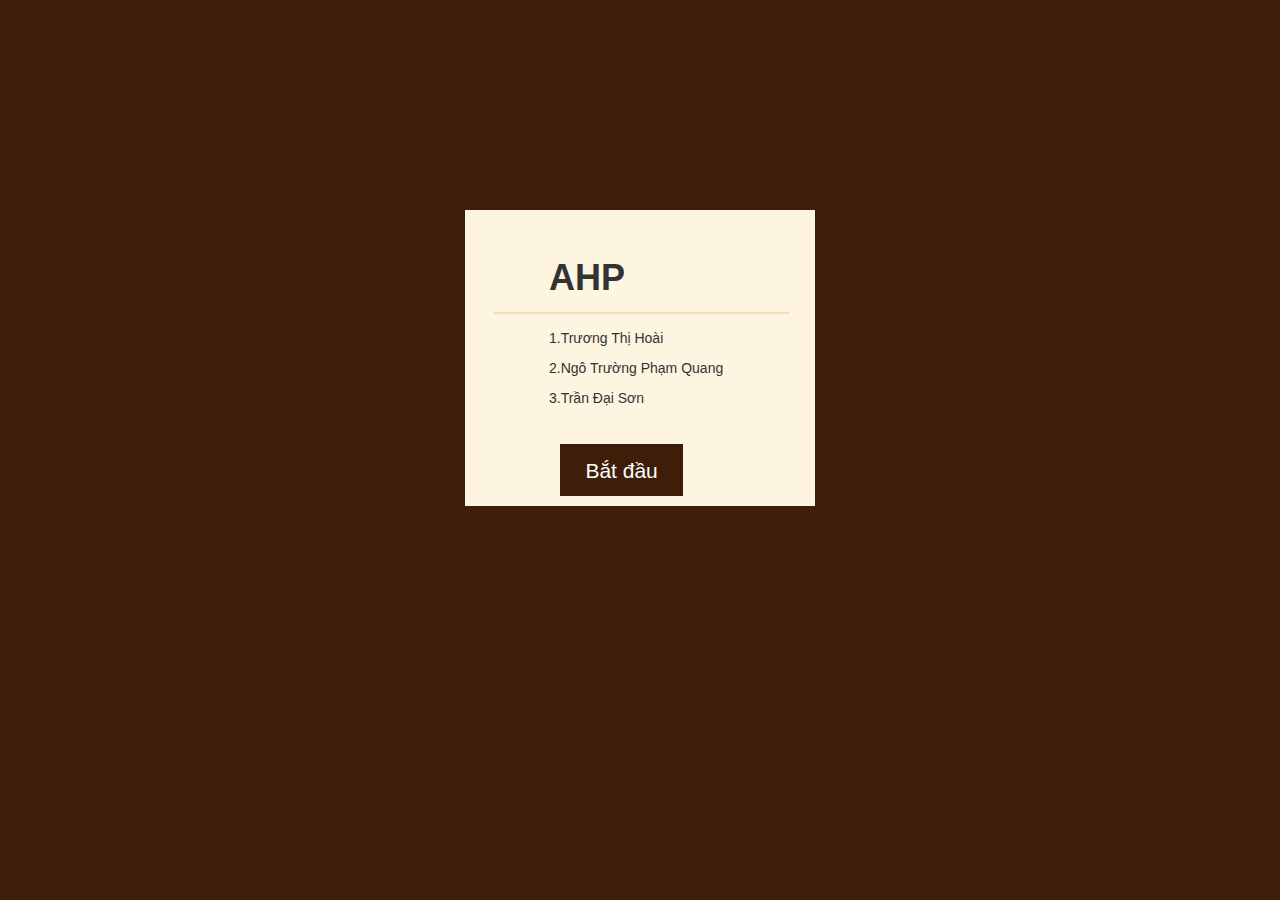
<file: index.html>
<!DOCTYPE html>

<html>
<head>
	<meta charset="UTF-8">
	<title>AHP</title>
	<meta name="viewport" content="width=device-width">
    <link rel="stylesheet" type="text/css" href="css/bootstrap.min.css" />
	<link rel="stylesheet" type="text/css" href="css/styles.css" />
	<link rel="stylesheet" type="text/css" href="css/ahp_styles.css" />
    
	<script type="text/javascript" src="js/jquery-1.2.6.js"></script>
	<script type="text/javascript" src="js/ahpCalc.obj.js"></script>
	<script type="text/javascript" src="js/site.js"></script>
</head>
    
<body>
	<div class="container">
        <div class="index">
            <div class="col-md-4 col-md-offset-4">
                <div class="intro">
                    <h1><strong>AHP</strong></h1>
                    <div class="break-line"></div>
                    <div class="name-group">
                        <p>1.Trương Thị Hoài</p>
                        <p>2.Ngô Trường Phạm Quang</p>
                        <p>3.Trần Đại Sơn</p>
                    </div>
                    <div class="start-btn">
                        <a href="homepage.html">Bắt đầu</a>
                    </div>
                </div>
            </div>
        </div>
	</div>
</body>
</html>
</file>
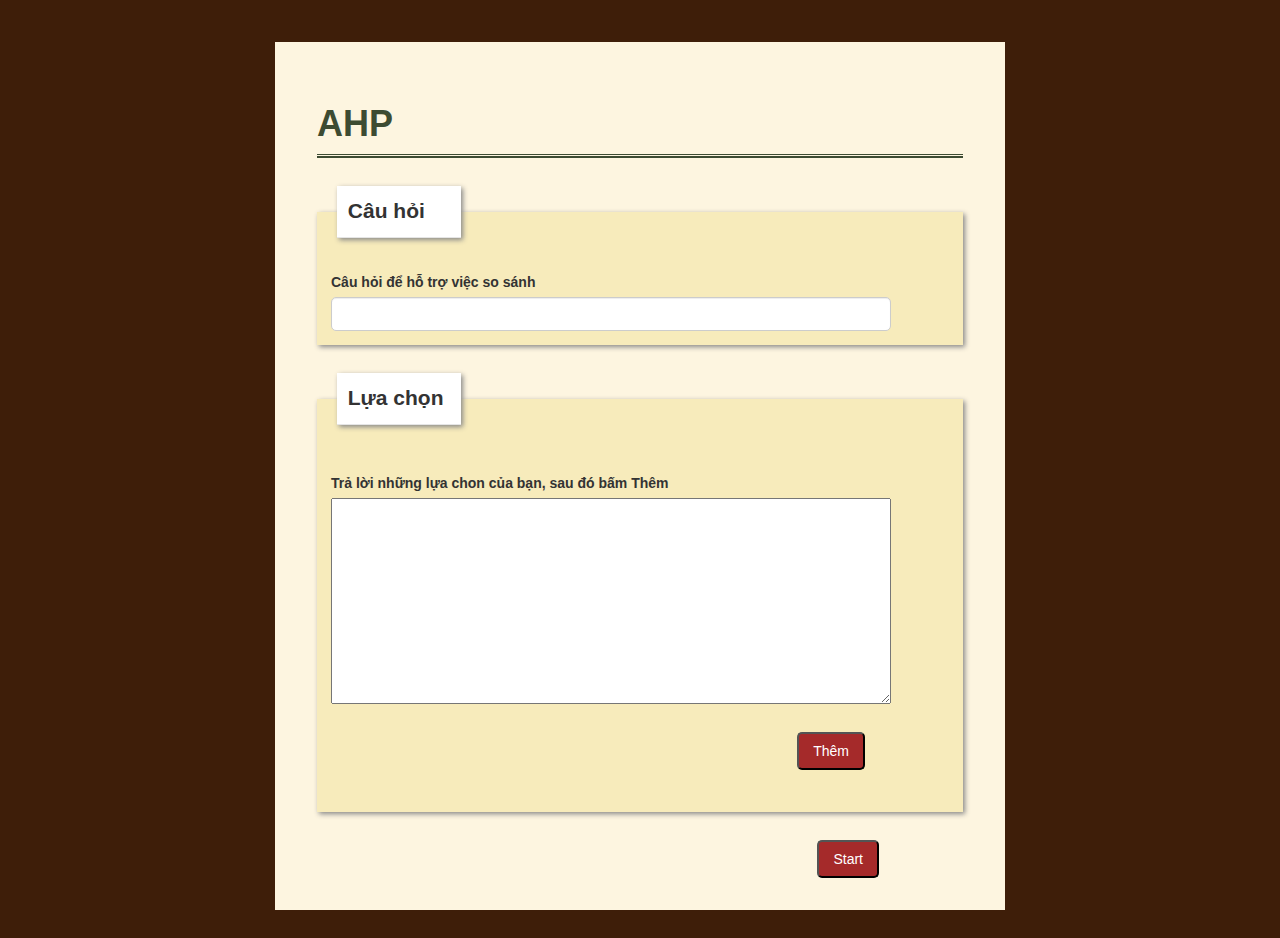
<file: homepage.html>
<!DOCTYPE html PUBLIC "-//W3C//DTD HTML 4.01 Transitional//EN" "http://www.w3.org/TR/html4/loose.dtd">
<html>
<head>
	<meta charset="UTF-8">
	<title>AHP</title>
	<meta name="viewport" content="width=device-width">
	
    <link rel="stylesheet" type="text/css" href="css/bootstrap.min.css" />
	<link rel="stylesheet" type="text/css" href="css/styles.css" />
	<link rel="stylesheet" type="text/css" href="css/ahp_styles.css" />
	
	<script type="text/javascript" src="js/jquery-1.2.6.js"></script>
	<script type="text/javascript" src="js/ahpCalc.obj.js"></script>
	<script type="text/javascript" src="js/site.js"></script>
</head>
<body>
	<div class="container">
        <div class="col-md-8 col-md-offset-2">
            
                <!-- poll setup-->
            <div class="setup">
                <h1>AHP</h1>
                <div class="break-line-title"></div>
                <!-- question text -->
                <fieldset>
                    <legend>Câu hỏi</legend>
                    <label>Câu hỏi để hỗ trợ việc so sánh</label>
                    <input type="text" class="questionTextInput form-control" style="width: 40em;"/>
                </fieldset>

                <!-- option list -->
                <fieldset>
                    <legend>Lựa chọn</legend>
                    <table id="optionsList" ></table>
                    <!-- add an option -->
                    
                    <!-- add multiple options -->
                    <div class="newOption">
                        <label>Trả lời những lựa chon của bạn, sau đó bấm <strong>Thêm</strong></label><br />
                        <textarea rows="10" id="multiOptionText" style="width: 40em;"></textarea><br />
                        <input type="button" id="addMultiOptions" value="Thêm" />
                    </div>
                </fieldset>
                <div>
                    <input type="button" class="startPoll" value="Start" />
                    <input type="button" class="stopPoll" style="display:none;" value="Stop" />
                    <input type="button" class="changePoll" style="display:none;" value="Retry with New Options" />
                </div>
            </div>

            <!-- start,stop, retry buttons -->

            <!-- poll questions -->
            <div id="pollQuestions" class="estimate-an" style="display:none;">
                <!-- displlay poll pair -->
                <h2>Trả lời câu hỏi theo mức độ tương đối</h2>

                <table>
                    <tr>
                        <td class="pollQuestionTitle" colspan="3"><span class="questionTextDisplay">Question</span></td>
                    </tr>
                    <tr>
                        <td class="pollQuestion" id="pollQuestion1">&nbsp;</td>
                        <td />
                        <td class="pollQuestion" id="pollQuestion2">&nbsp;</td>
                    </tr>

                    <!-- Simple voting buttons -->
                    <tr class="simplePollButtons">
                        <td>
                            <input type="button" id="L_MuchMore" value="&lt;&lt;&nbsp;Much More" />
                            <input type="button" id="L_SlightlyMore" value="&lt;&nbsp;Slightly More" />
                        </td>
                        <td>
                            <input type="button" class="pollVoteLink" id="L_R_Same" value="Same" />
                        </td>
                        <td>
                            <input type="button" id="R_SlightlyMore" value="Slightly More&nbsp;&gt;" />
                            <input type="button" id="R_MuchMore" value="Much More&nbsp;&gt;&gt;" />
                        </td>
                    </tr>

                    <!-- Detailed voting buttons -->
                    <tr class="detailedPollButtons">
                        <td>
                            <input type="button" class="leftMore" value="10" />
                            <input type="button" class="leftMore" value="9" />
                            <input type="button" class="leftMore" value="8" />
                            <input type="button" class="leftMore" value="7" />
                            <input type="button" class="leftMore" value="6" />
                            <input type="button" class="leftMore" value="5" />
                            <input type="button" class="leftMore" value="4" />
                            <input type="button" class="leftMore" value="3" />
                            <input type="button" class="leftMore" value="2" />
                        </td>
                        <td>
                            <input type="button" class="same" value="1" />
                        </td>
                        <td>
                            <input type="button" class="rightMore" value="2" />
                            <input type="button" class="rightMore" value="3" />
                            <input type="button" class="rightMore" value="4" />
                            <input type="button" class="rightMore" value="5" />
                            <input type="button" class="rightMore" value="6" />
                            <input type="button" class="rightMore" value="7" />
                            <input type="button" class="rightMore" value="8" />
                            <input type="button" class="rightMore" value="9" />
                            <input type="button" class="rightMore" value="10" />
                        </td>
                    </tr>
                </table>
                <span class="questionIndex">0</span>
            </div>

            <!-- results -->
            <div id="pollResults" class="result">
                <h3>Kết quả</h3>
                <div class="break-line-title"></div>
            </div>
        </div>
		
	</div>
</body>
</html>
</file>
<file: css/styles.css>
body {
	font-family: sans-serif;
}

td {
	padding: .2em;
}

.button{

}

.removeParent {
	margin-left: 1em;
}

.pollVoteLink {
	margin-left: .5em;
	margin-right: .5em;
}

table{
	border-collapse: collapse;
}

td.pollQuestion {
	border: 1px solid silver;
	text-align: center;
	padding-top: .5em;
	padding-bottom: .5em;
}

#pollResults td.titleRow{
	font-weight: bold;
	border-bottom: 1px solid silver;
}

div#pollQuestions, div#pollResults {
}

td.green {
	border-top: 1px solid silver;
	background-color: lime;
}

td.orange {
	border-top: 1px solid silver;
	background-color: orange;
}

#pollResults table {
	margin-bottom: 2em;
	border: 1px solid silver;
}


#pollResults table.current {
	border: 2px dashed orange;
}

.questionIndex {
	font-size: 90%;
	color: gray;
	font-style: italic;
}

table{
	width: ;
}

.resultColumnTitle td {
	border-bottom: 1px solid silver;
	vertical-align: bottom;
}

.resultScaleFactor {
	padding-right: .3em;
}

h3 {
	background-color: blue;
	color: white;
	padding: .3em;
	text-align: left;
}	

lable {	
	display: block;
}

.setup {
	margin-bottom: 2em;
}

.questionTextDisplay{
	font-size: 1.5em;
	font-weight: bold;
}

.pollQuestionTitle {
	text-align: center;
	padding: .5em;
}

#pollQuestions {
	text-align: center;
}

#pollQuestions table{
	margin-left: auto;
	margin-right: auto;
	margin-top: 4em;
	margin-bottom: .5em;
}

.simplePollButtons input{
	margin-left: .5em;
	margin-right: .5em;
	padding-left: .5em;
	padding-right: .5em;
}

fieldset {
	margin-bottom: 1em;
	padding: 1em;
	border: 1px solid silver;
}

legend {
	background-color: white;
	margin-left: .3em;
	font-weight: bold;
}

#optionsList {
	margin-bottom: 1em;	
}

.detailedPollButtons input{
	padding-left: .5em;
	padding-right: .5em;
}

.votingOptions li{
	margin-left: -3em;	
}

.votingOptions li{
	list-style: none;
	margin-bottom: 1em;
	
}

fieldset img {
	margin-left: 7em;
	margin-top: .3em;
}
</file>
<file: css/ahp_styles.css>
html,
body {
  box-sizing: border-box;
  height: 100%;
  width: 100%; }

body {
  background: #3e1e09;
  font-family: 'Roboto', sans-serif;
  font-weight: 400; }

.index .col-md-4 {
  padding-top: 15em; }
  .index .col-md-4 .intro {
    position: relative;
    padding: 2em 4em 4em 6em;
    background-color: #fdf5e0; }
    .index .col-md-4 .intro .name-group {
      margin-bottom: 3em; }
    .index .col-md-4 .intro .break-line {
      background-color: wheat;
      height: 2px;
      margin: 1em 0;
      margin-left: -56px;
      width: 296px; }
    .index .col-md-4 .intro .start-btn {
      position: absolute;
      top: 11em;
      position: absolute;
      padding: 0.7em 1.2em;
      border-radius: 2px;
      font-size: 1.5em;
      margin-right: 1em;
      color: white;
      overflow: hidden;
      left: 20%;
      z-index: 1; }
      .index .col-md-4 .intro .start-btn a {
        z-index: 10;
        padding: 0.7em 1.2em;
        color: white;
        background-color: #3e1e09;
        text-decoration: none; }
      .index .col-md-4 .intro .start-btn:hover:after {
        background: white;
        content: "";
        height: 300px;
        right: -300px;
        opacity: .2;
        position: absolute;
        top: -200px;
        -webkit-transform: rotate(-35deg);
        transform: rotate(-35deg);
        transition: all 0.5s cubic-bezier(0.19, 1, 0.22, 1);
        animation-name: group-button-left-run;
        animation-duration: 0.5s;
        width: 300px;
        z-index: 1;
        animation-timing-function: ease; }
@keyframes group-button-left-run {
  from {
    right: 150px;
    top: -200px; }
  to {
    right: -300px;
    top: -200px; } }
      .index .col-md-4 .intro .start-btn:hover {
        -webkit-transform: scaleX(1);
        transform: scaleX(1); }

.setup, .estimate-an, .result {
  background-color: #fdf5e0;
  margin-top: 3em;
  padding: 3em;
  padding-bottom: 6em; }
  .setup h1, .setup h2, .setup h3, .estimate-an h1, .estimate-an h2, .estimate-an h3, .result h1, .result h2, .result h3 {
    color: #3d4b32;
    font-weight: bold; }
  .setup .break-line-title, .estimate-an .break-line-title, .result .break-line-title {
    height: 4px;
    border-top: 1px solid #3d4b32;
    border-bottom: 2px solid #3d4b32; }
  .setup fieldset, .estimate-an fieldset, .result fieldset {
    margin-top: 2em;
    background-color: #f7ebbb;
    border: none;
    box-shadow: 2px 2px 5px #888888; }
    .setup fieldset legend, .estimate-an fieldset legend, .result fieldset legend {
      padding: 0.5em;
      width: 20%;
      box-shadow: 2px 2px 5px #888888; }
    .setup fieldset input, .estimate-an fieldset input, .result fieldset input {
      border-radius: 5px; }
    .setup fieldset .newOption #addMultiOptions, .estimate-an fieldset .newOption #addMultiOptions, .result fieldset .newOption #addMultiOptions {
      margin: 2em 6em 2em 0;
      float: right;
      padding: 0.5em 1em;
      background-color: brown;
      color: white;
      box-shadow: none; }
  .setup .startPoll, .estimate-an .startPoll, .result .startPoll {
    border-radius: 5px;
    margin: 1em 6em 2em 0;
    float: right;
    padding: 0.5em 1em;
    background-color: brown;
    color: white;
    box-shadow: none; }
  .setup table tr .pollQuestionTitle, .estimate-an table tr .pollQuestionTitle, .result table tr .pollQuestionTitle {
    padding: 1em; }
  .setup table tr .pollQuestion, .estimate-an table tr .pollQuestion, .result table tr .pollQuestion {
    border: none;
    background-color: white;
    box-shadow: 2px 2px 5px #888888;
    color: black; }
  .setup table tr td input, .estimate-an table tr td input, .result table tr td input {
    margin: 2em 6em 2em 0;
    padding: 0.5em 1em;
    background-color: brown;
    color: white;
    box-shadow: none; }

.group-button-left, .group-button-right {
  position: absolute;
  top: 16em;
  position: absolute;
  padding: 1em 2em;
  background-color: #23BA85;
  border-radius: 2px;
  font-size: 2em;
  margin-right: 1em;
  color: white;
  overflow: hidden; }

.group-button-left {
  left: 20%; }

.group-button-right {
  right: 20%; }

.group-button-left:hover:after, .group-button-right:hover:after {
  background: #333;
  content: "";
  height: 400px;
  right: -20px;
  opacity: .8;
  position: absolute;
  top: -200px;
  -webkit-transform: rotate(-35deg);
  transform: rotate(-35deg);
  transition: all 0.7s cubic-bezier(0.19, 1, 0.22, 1);
  animation-name: group-button-left-run;
  animation-duration: 0.7s;
  width: 300px;
  z-index: -10;
  animation-timing-function: ease; }

@keyframes group-button-left-run {
  from {
    right: 150px;
    top: -200px; }
  to {
    right: -20px;
    top: -200px; } }
.group-button-left:hover, .group-button-right:hover {
  -webkit-transform: scaleX(1);
  transform: scaleX(1); }

/*# sourceMappingURL=ahp_styles.css.map */
</file>
